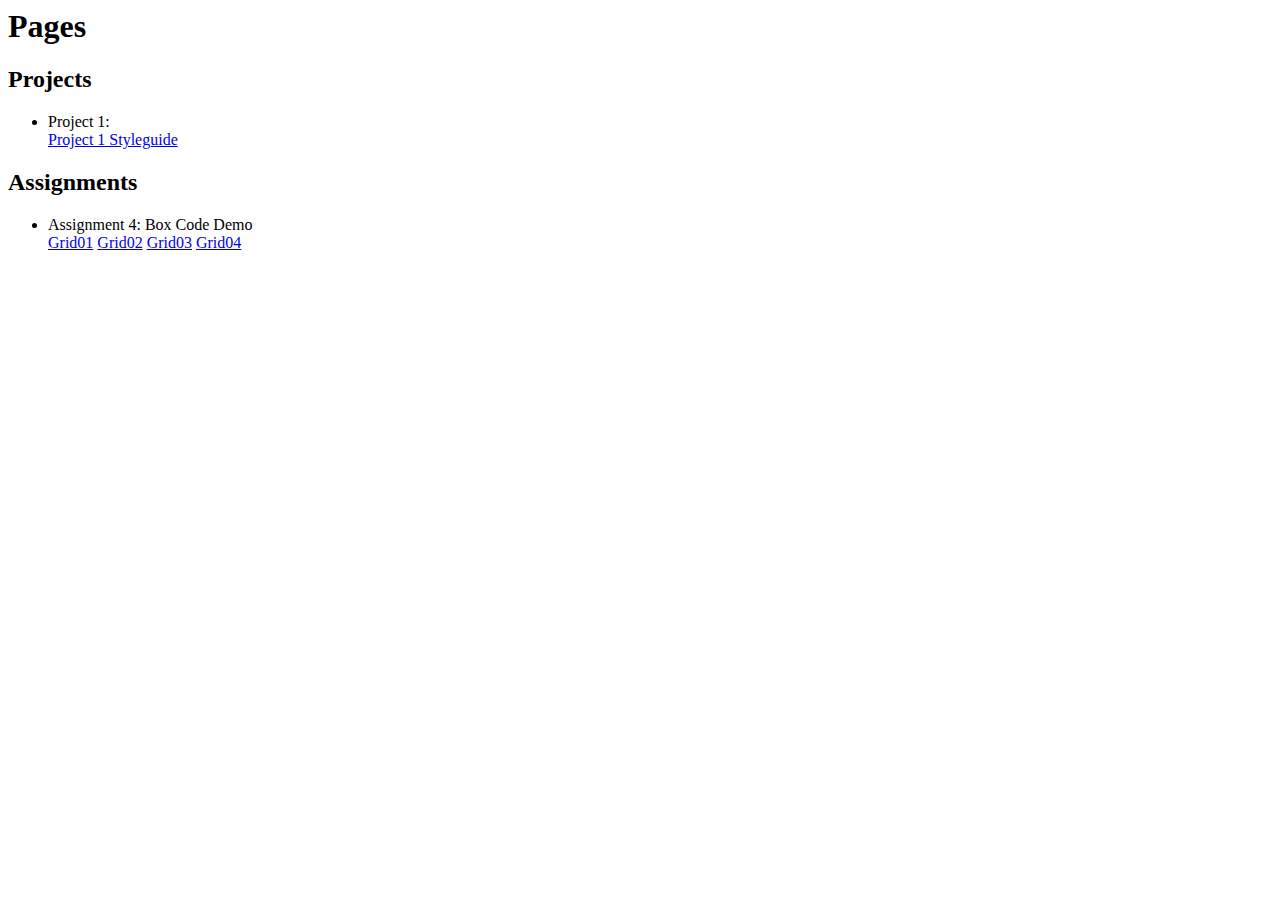
<file: index.html>
<html>

    <head>
        <title>Johnathan Web Design Repository</title>
    </head>

    <body>
        <h1>Pages</h1>
        <h2>Projects</h2>
            <ul>
                <li>Project 1:</li>
                <a href="/Projects/Project1-Winters/styleguide.html">Project 1 Styleguide</a>
            </ul>
        
        <h2>Assignments</h2>
            <ul>
                <li>Assignment 4: Box Code Demo</li>
                <a href="/Assignments/Winters_J_assignment04/grid01.html">Grid01</a>
                <a href="/Assignments/Winters_J_assignment04/grid02.html">Grid02</a>
                <a href="/Assignments/Winters_J_assignment04/grid03.html">Grid03</a>
                <a href="/Assignments/Winters_J_assignment04/grid04.html">Grid04</a>
            </ul>

    </body>

</html>
</file>
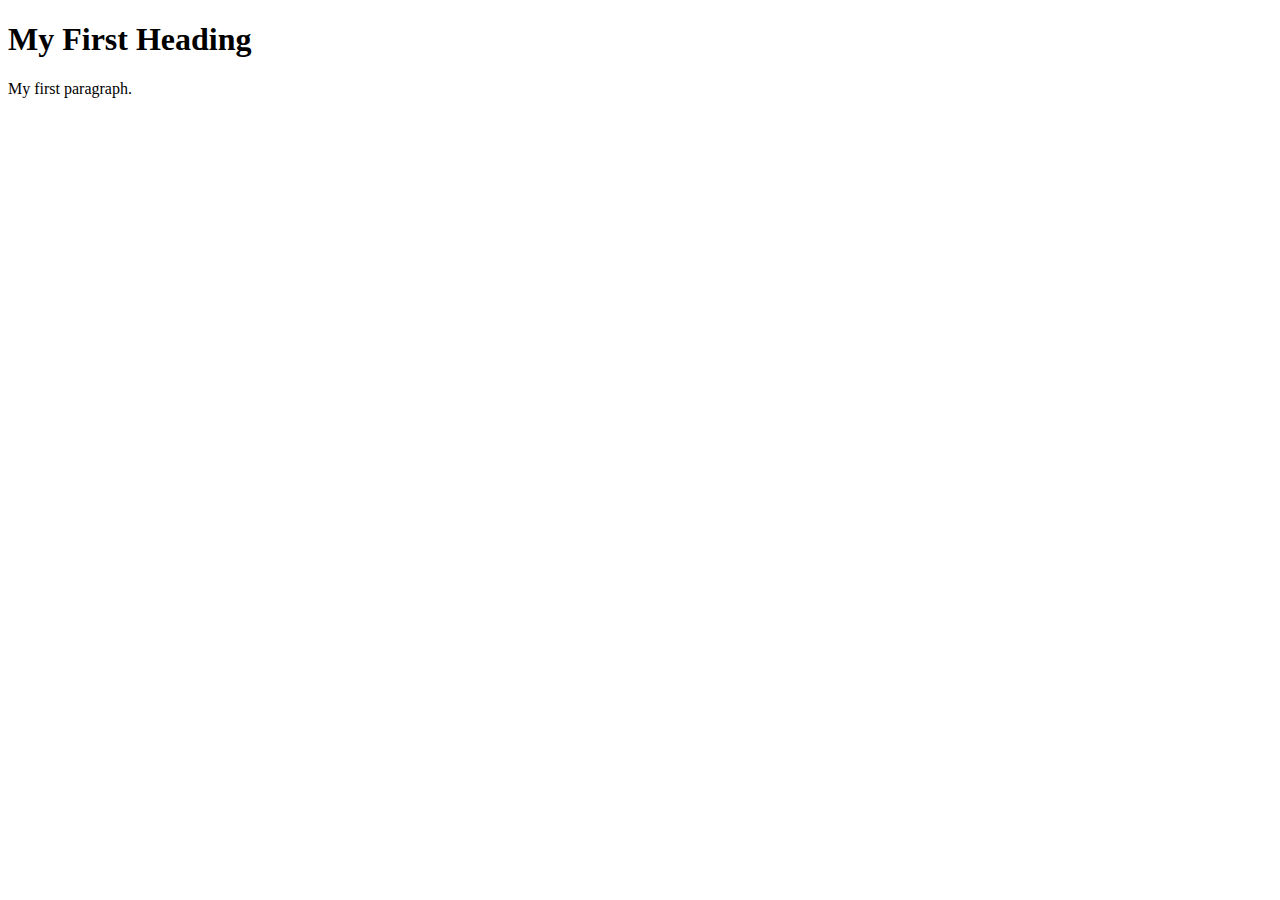
<file: informalproject/winters_j_in-class01.html>
<!-- follow https://ecc.desire2learn.com/content/enforced/203314-CDN_219_700_2023FA/week05/CodeAssign4SpecSheet.pdf -->
<!DOCTYPE html>
<html>
<body>

<h1>My First Heading</h1>
<p>My first paragraph.</p>

</body>
</html>
</file>
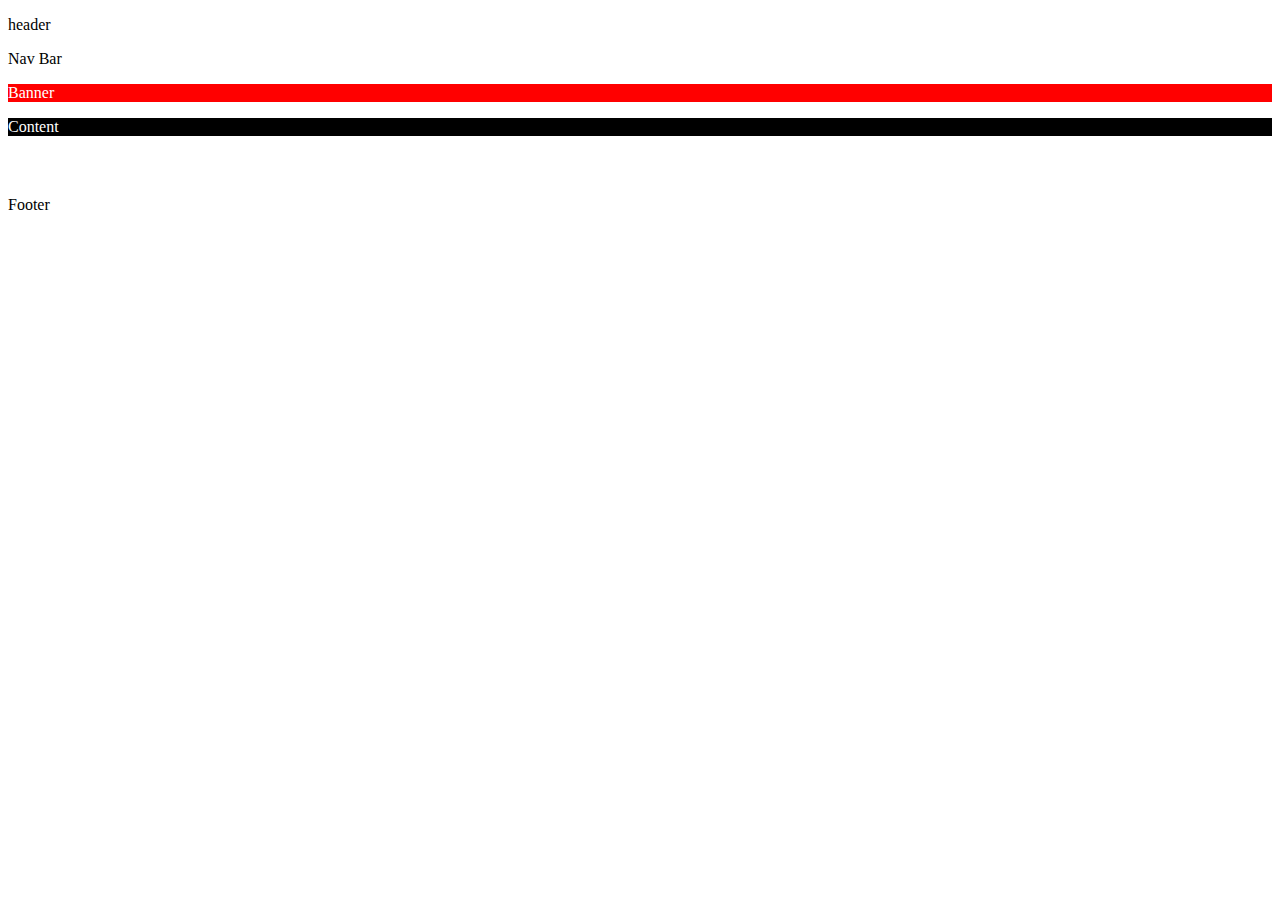
<file: Winters_J_assignment04/grid01.html>
<!-- follow https://ecc.desire2learn.com/content/enforced/203314-CDN_219_700_2023FA/week05/CodeAssign4SpecSheet.pdf -->
<!DOCTYPE html>
<html>

    <head>
        <link rel="stylesheet" href="grid01style.css">
        <title>Title</title>
    </head>
    
    <body>
        <header>
            <p>header</p>
        </header>

        <nav>
            <p>Nav Bar</p>
        </nav>

        <div class="banner">
            <p>Banner</p>
        </div>

        <div class="content">
            <p>Content</p>
        </div>

        <footer>
            <p>Footer</p>
        </footer>
    </body>

</html>
</file>
<file: Winters_J_assignment04/grid01style.css>
.banner {
    color:white;
    margin-bottom: 10px;
    background-color:red;
    display:block;
}

.content {
    color:white;
    margin-bottom:60px;
    background-color:black;
    display:block;
}
</file>
